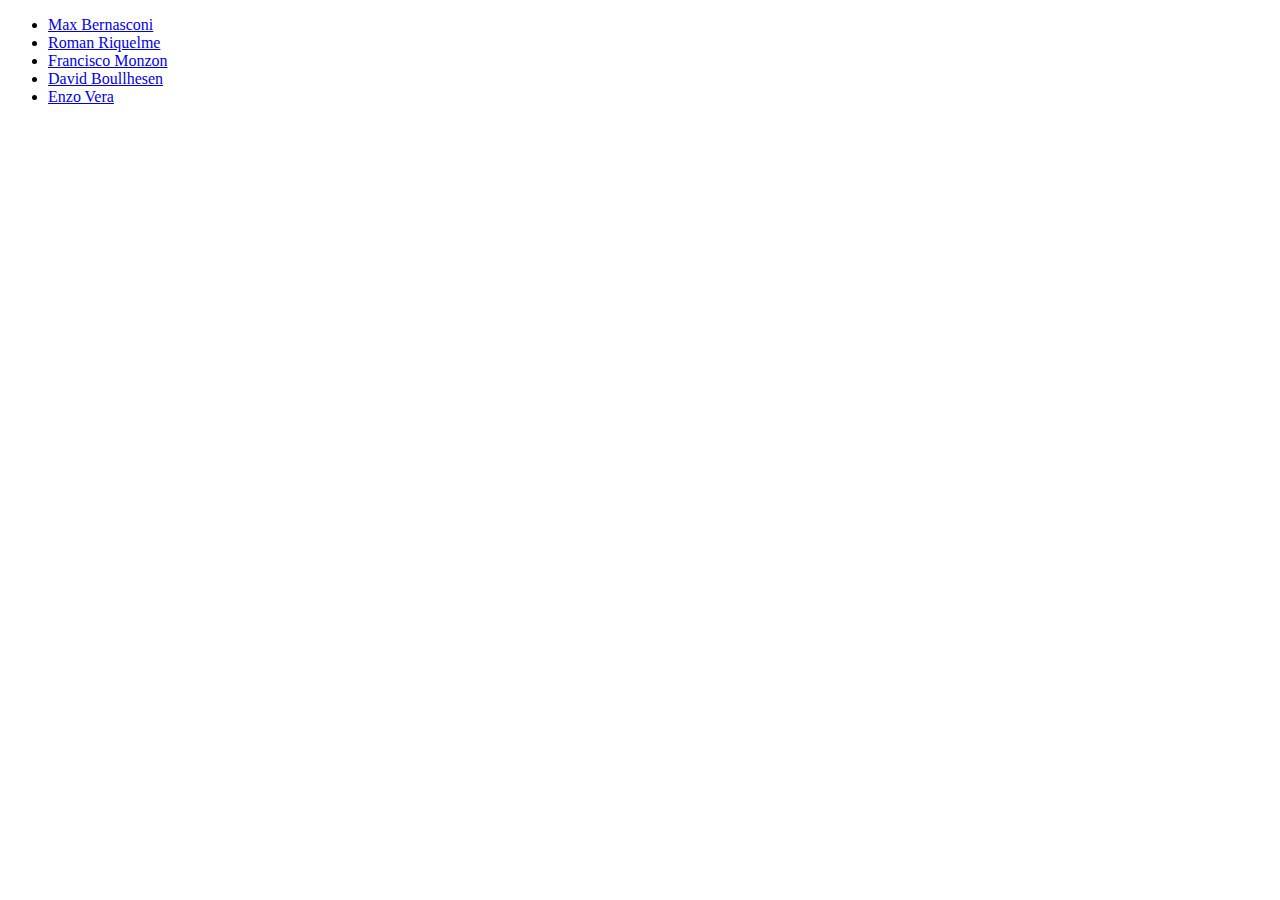
<file: ejemplo2/RollingCode_27i/index.html>
<!DOCTYPE html>
<html lang="en">
  <head>
    <meta charset="UTF-8" />
    <meta http-equiv="X-UA-Compatible" content="IE=edge" />
    <meta name="viewport" content="width=device-width, initial-scale=1.0" />
    <title>Index</title>
  </head>

  <body>
    <ul>
      <li>
        <a href="/max/max.html">Max Bernasconi</a>
      </li>
      <li><a href="/roman/roman.html">Roman Riquelme</a></li>
      <li>
        <a href="/monzonfrancisco/monzonf.html">Francisco Monzon</a>
      </li>
      <li><a href="/david/david.html">David Boullhesen</a></li>
      <li><a href="/enzo/enzo.css">Enzo Vera</a></li>
    </ul>
  </body>
</html>
</file>
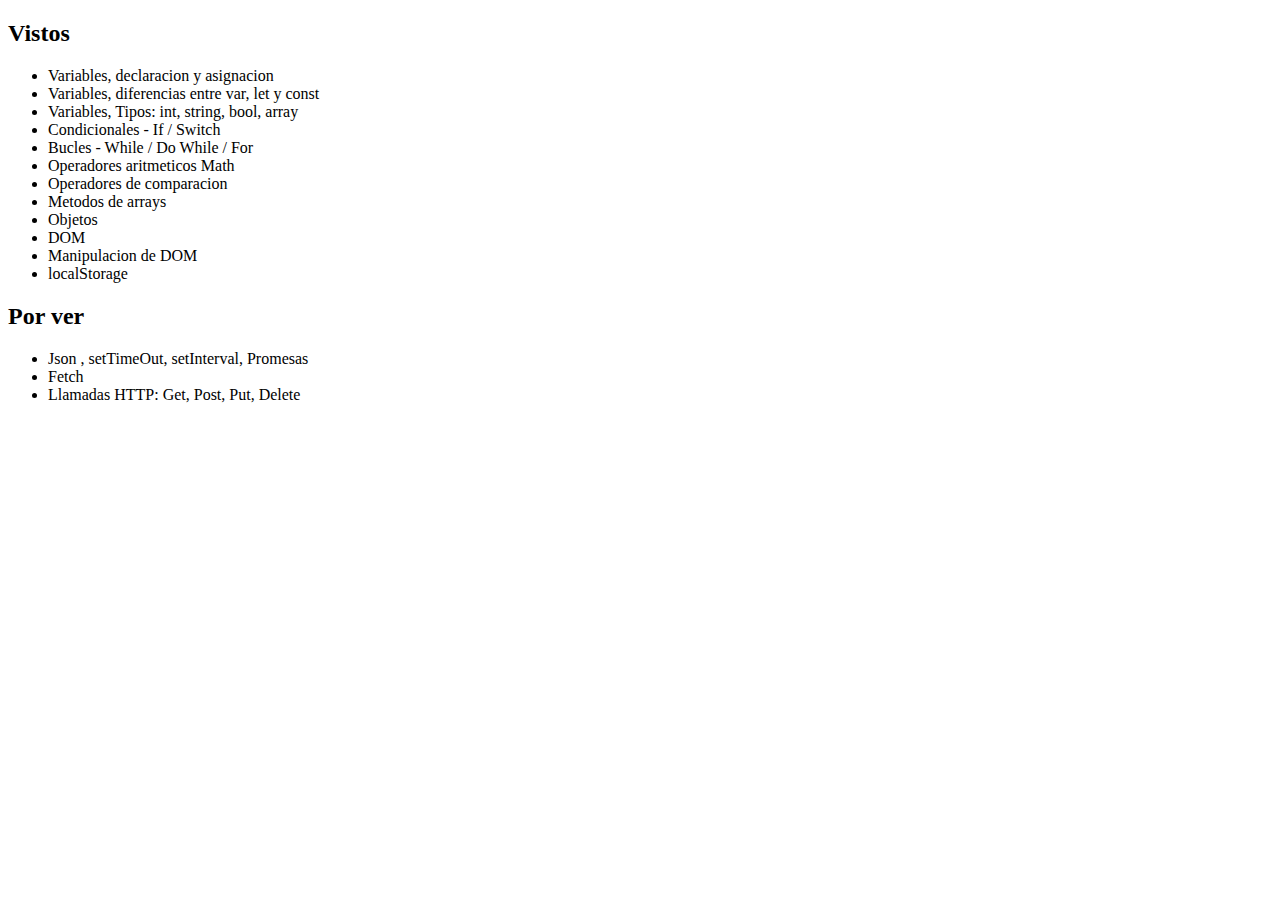
<file: Modulo_2/javascript/index.html>
<!DOCTYPE html>
<html lang="en">
<head>
    <meta charset="UTF-8">
    <meta http-equiv="X-UA-Compatible" content="IE=edge">
    <meta name="viewport" content="width=device-width, initial-scale=1.0">
    <title>Document</title>
</head>
<body>

    <h2>Vistos</h2>
    <ul>
        <li>Variables, declaracion y asignacion</li>
        <li>Variables, diferencias entre var, let y const</li>
        <li>Variables, Tipos: int, string, bool, array</li>
        <li>Condicionales - If / Switch</li>
        <li>Bucles - While / Do While  / For</li>
        <li>Operadores aritmeticos Math</li>
        <li>Operadores de comparacion</li>
        <li>Metodos de arrays</li>
        <li>Objetos</li>
        <li> DOM </li>
        <li>Manipulacion de DOM</li>
        <li>localStorage</li>
    </ul>
    <h2>Por ver</h2>
    <ul>
        <li>Json , setTimeOut, setInterval, Promesas</li>
        <li>Fetch</li>
        <li>Llamadas HTTP: Get, Post, Put, Delete</li>
    </ul>
</body>
</html>
</file>
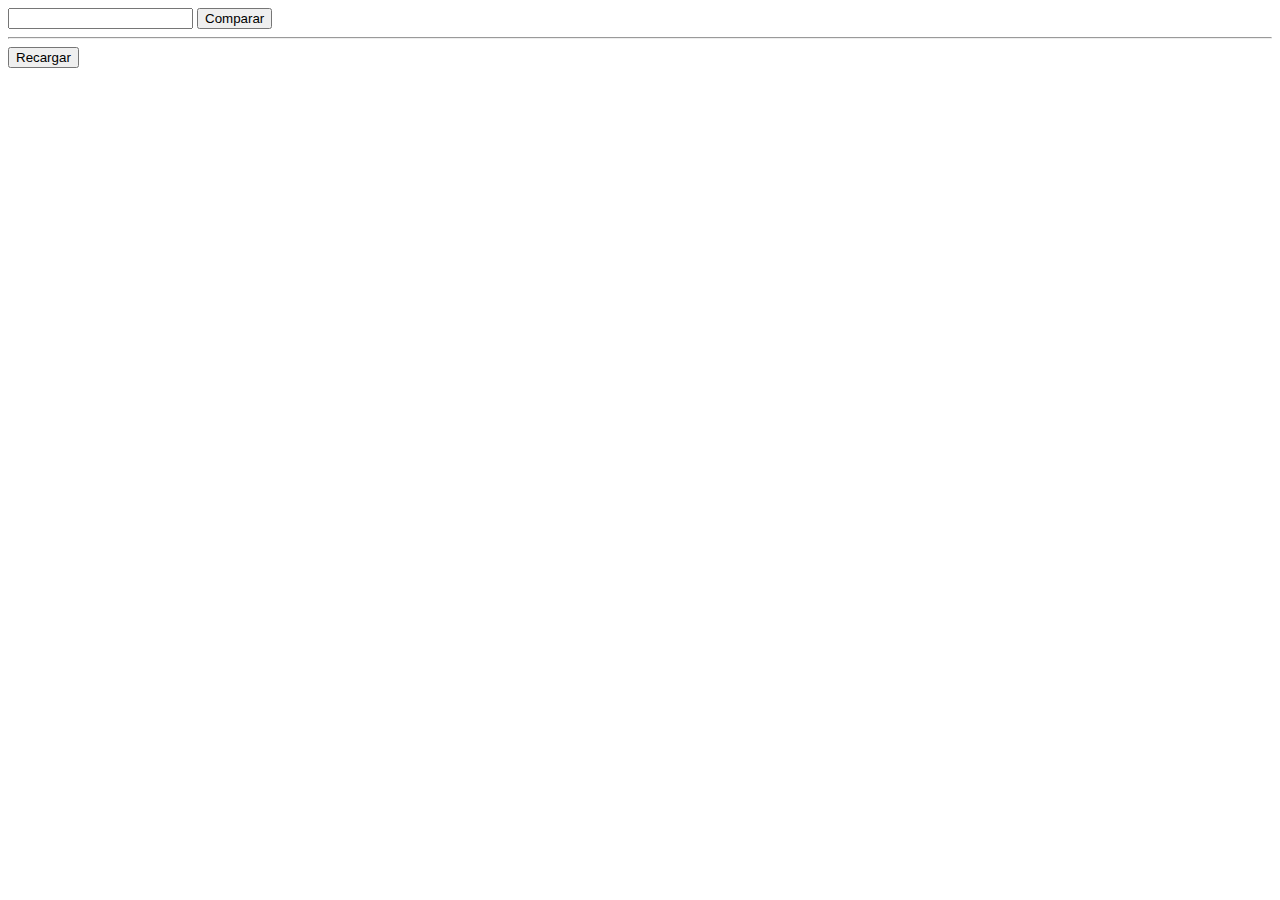
<file: Modulo_2/javascript/localstorage/index.html>
<!DOCTYPE html>
<html lang="en">
<head>
    <meta charset="UTF-8">
    <meta http-equiv="X-UA-Compatible" content="IE=edge">
    <meta name="viewport" content="width=device-width, initial-scale=1.0">
    <title>Objetos y Local Storage</title>
</head>
<body>
    
    <input type="text" name="texto" id="texto">
    <button onclick="insertar()">Comparar</button>
    <hr>
    <button onclick="recargar()">Recargar</button>
    <div id="resultado">
        <ul id="listado">
            
        </ul>
    </div>
    <script src="script.js"></script>
</body>
</html>
</file>
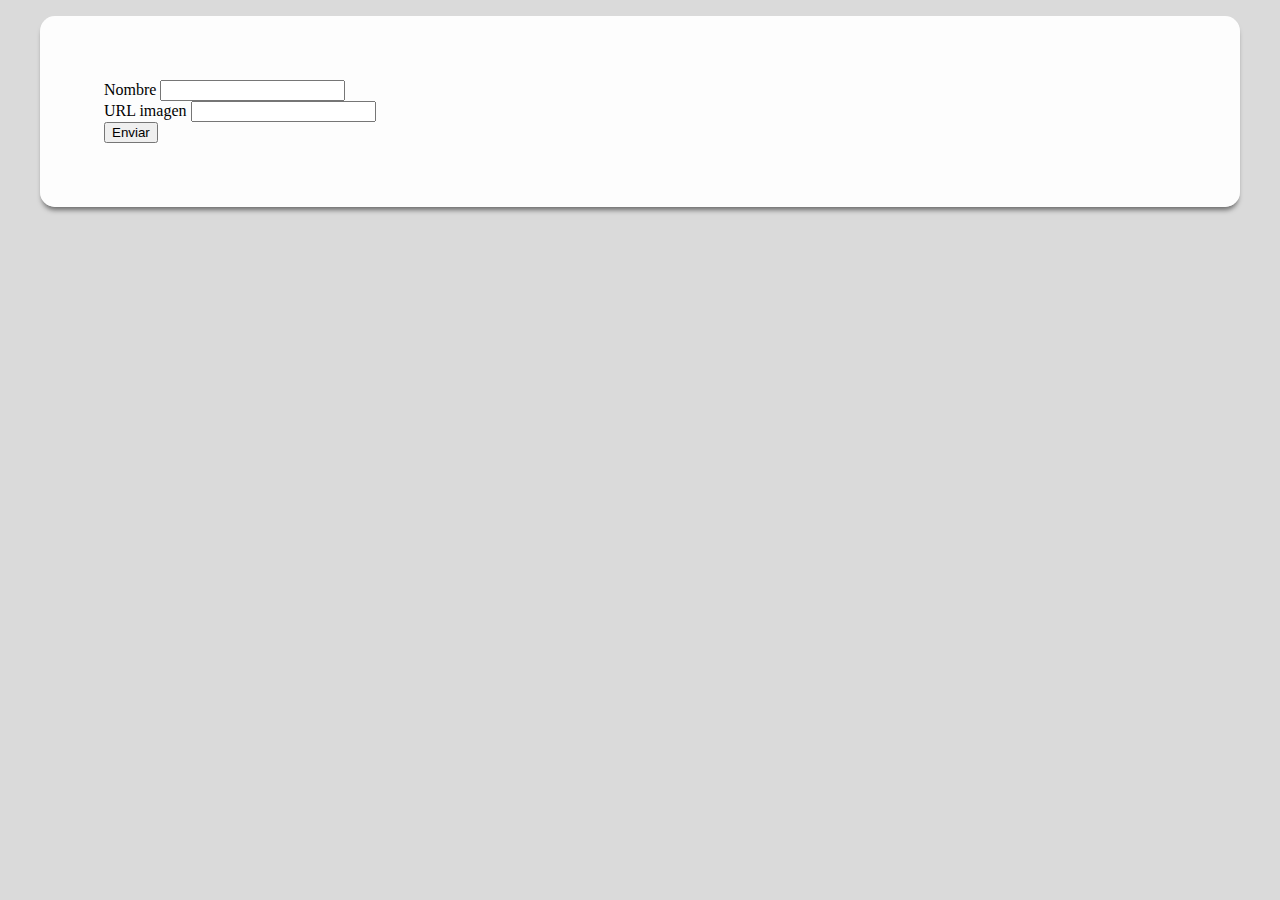
<file: Modulo_2/javascript/promesas/index.html>
<!DOCTYPE html>
<html lang="en">
<head>
    <meta charset="UTF-8">
    <meta http-equiv="X-UA-Compatible" content="IE=edge">
    <meta name="viewport" content="width=device-width, initial-scale=1.0">
    <title>Promises</title>
    <!-- CSS only -->
<link href="https://cdn.jsdelivr.net/npm/bootstrap@5.1.3/dist/css/bootstrap.min.css" rel="stylesheet" integrity="sha384-1BmE4kWBq78iYhFldvKuhfTAU6auU8tT94WrHftjDbrCEXSU1oBoqyl2QvZ6jIW3" crossorigin="anonymous">
<link rel="stylesheet" href="style.css">
</head>
<body class="container">
    <form id="newUserForm">
        <div class="mb-3">
          <label for="exampleInputEmail1" class="form-label">Nombre</label>
          <input type="text" class="form-control" id="newUserName" aria-describedby="emailHelp">
        </div>
        <div class="mb-3">
          <label for="exampleInputPassword1" class="form-label">URL imagen</label>
          <input type="url" class="form-control" id="newUserURL">
        </div>
        <button onclick="btnCreate()" type="submit" class="btn btn-primary">Enviar</button>
      </form>
    <main id="content" class="content">

    </main>

    <script src="script.js"></script>
    <!-- JavaScript Bundle with Popper -->
<script src="https://cdn.jsdelivr.net/npm/bootstrap@5.1.3/dist/js/bootstrap.bundle.min.js" integrity="sha384-ka7Sk0Gln4gmtz2MlQnikT1wXgYsOg+OMhuP+IlRH9sENBO0LRn5q+8nbTov4+1p" crossorigin="anonymous"></script>
</body>
</html>
</file>
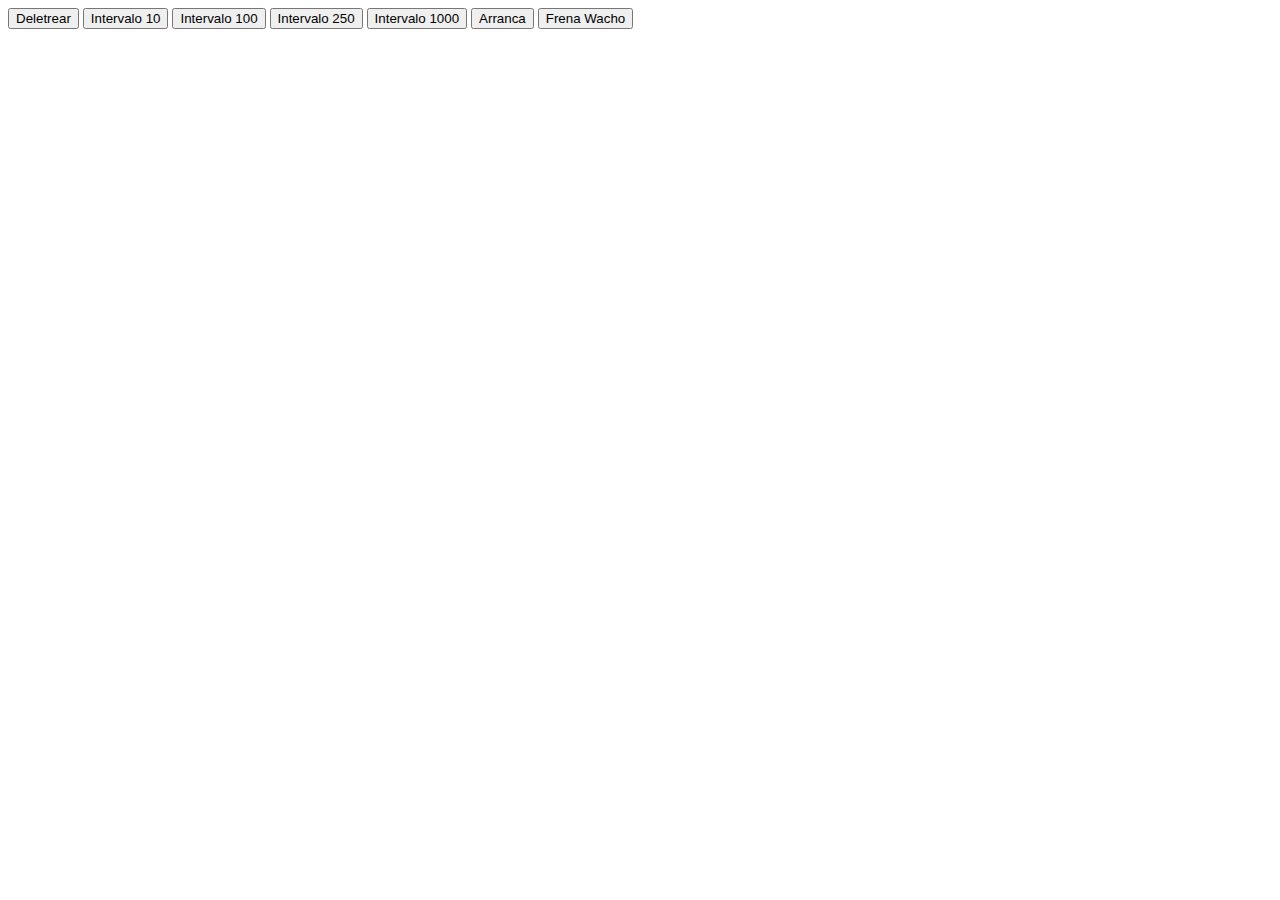
<file: Modulo_2/javascript/setTimeOut/index.html>
<!DOCTYPE html>
<html lang="en">
<head>
    <meta charset="UTF-8">
    <meta http-equiv="X-UA-Compatible" content="IE=edge">
    <meta name="viewport" content="width=device-width, initial-scale=1.0">
    <title>Timeout y Interval</title>
</head>
<body>
    <div>
        
    </div>
    <button onclick="deletrear(250)">Deletrear</button>
    <button onclick="deletrearIntervalo(10)">Intervalo 10</button>
    <button onclick="deletrearIntervalo(100)">Intervalo 100</button>
    <button onclick="deletrearIntervalo(250)">Intervalo 250</button>
    <button onclick="deletrearIntervalo(1000)">Intervalo 1000</button>

    <button onclick="arrancarIntervalo()">Arranca</button>
    <button onclick="detenerIntervalo()">Frena Wacho</button>
    <p id="resultado"></p>
    <script src="script.js"></script>
</body>
</html>
</file>
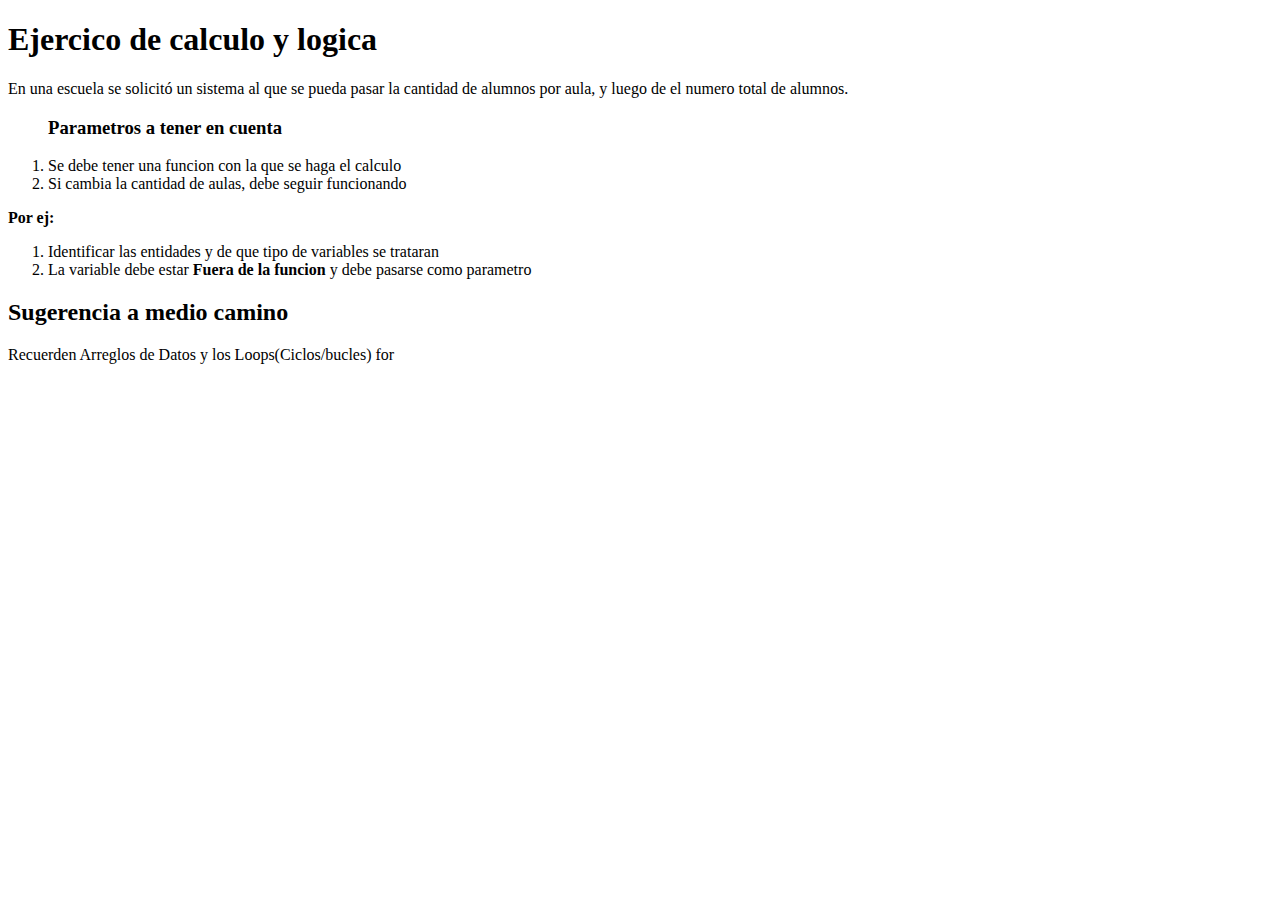
<file: Ejercicios/001_escuela.html>
<!DOCTYPE html>
<html lang="en">
<head>
    <meta charset="UTF-8">
    <meta http-equiv="X-UA-Compatible" content="IE=edge">
    <meta name="viewport" content="width=device-width, initial-scale=1.0">
    <title>Ej 01 - Escuelas</title>
</head>
<body>
    <h1>Ejercico de calculo y logica</h1>
    <p>
        En una escuela se solicitó un sistema al que se pueda pasar la cantidad de alumnos por aula, y luego de el numero total de alumnos.
    </p>
    <ol>
        <h3>Parametros a tener en cuenta</h3>
        <li>Se debe tener una funcion  con la que se haga el calculo</li>
        <li>Si cambia la cantidad de aulas, debe seguir funcionando</li>
    </ol>

    <p><strong>Por ej:</strong> </p>

    <ol>
        <li>Identificar las entidades y de que tipo de variables se trataran</li>
        <li>La variable debe estar <strong>Fuera de la funcion</strong> y debe pasarse como parametro</li>
    </ol>

    <h2>Sugerencia a medio camino</h2>
    <p>Recuerden Arreglos de Datos y los Loops(Ciclos/bucles) for</p>
</body>
</html>
</file>
<file: Modulo_2/javascript/promesas/style.css>
body {
  background-color: rgba(68, 68, 68, 0.2);
}
.content {
  width: clamp(300px, 80%, 1200px);
  margin: 2rem auto;
  padding: 2rem;
  display: flex;
  flex-direction: row-reverse;
  justify-content: center;
  align-items: center;
  flex-wrap: wrap-reverse;
  gap: 1rem;
}

.card {
  background-color: hsla(0, 0%, 100%, 0.9);
  padding: 0.3rem;
  box-shadow: 0 5px 5px -3px black;
  transition: all;
  transition-duration: 250ms;
}
.card:hover {
  box-shadow: 0 5px 5px -1px black;
  transform: scale(1.05);
}

form {
  background-color: rgba(255, 255, 255, 0.95);
  margin: 1rem 2rem;
  padding: 4rem;
  border-radius: 15px;
  box-shadow: 0 5px 5px -2px rgba(0, 0, 0, 0.5);
  transition: all;
  transition-duration: 300ms;
}
form > input {
  border-radius: 5px;
}

form input:focus {
  outline: 3px double #00ff9d !important ;
}

form:focus-within {
  transform: scale(1.05) translateY(1rem);
  box-shadow: 0 5px 5px -2px rgba(0, 0, 0, 0.5);
}

img {
  margin: auto;
  max-height: 100px;
  max-width: 100px;
  border-radius: 50%;
}

button{
    margin: auto !important;
}

.card-body{
 display: flex;
 flex-direction: column;
}
</file>
